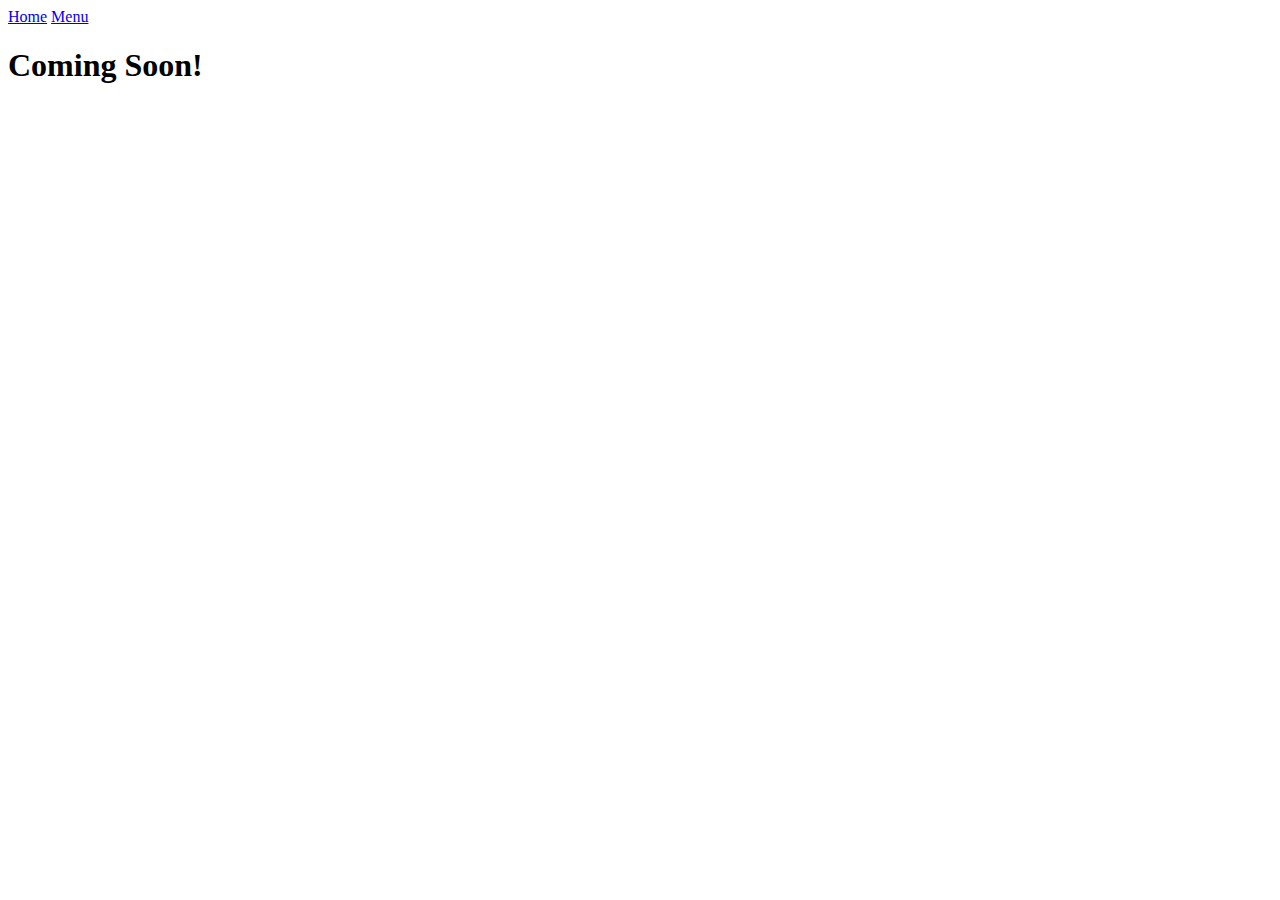
<file: Two Sandals/home.html>
<!DOCTYPE html>
<html>
  <head>
    <meta charset="utf-8">
    <title></title>
  </head>
  <body>
    <nav>
      <a href="C:\Users\vicaza\Desktop\Projects\Two Sandals\home.html">Home</a>
      <a href="C:\Users\vicaza\Desktop\Projects\Two Sandals\index.html">Menu</a>
    </nav>
    <h1>Coming Soon!</h1>

  </body>
</html>
</file>
